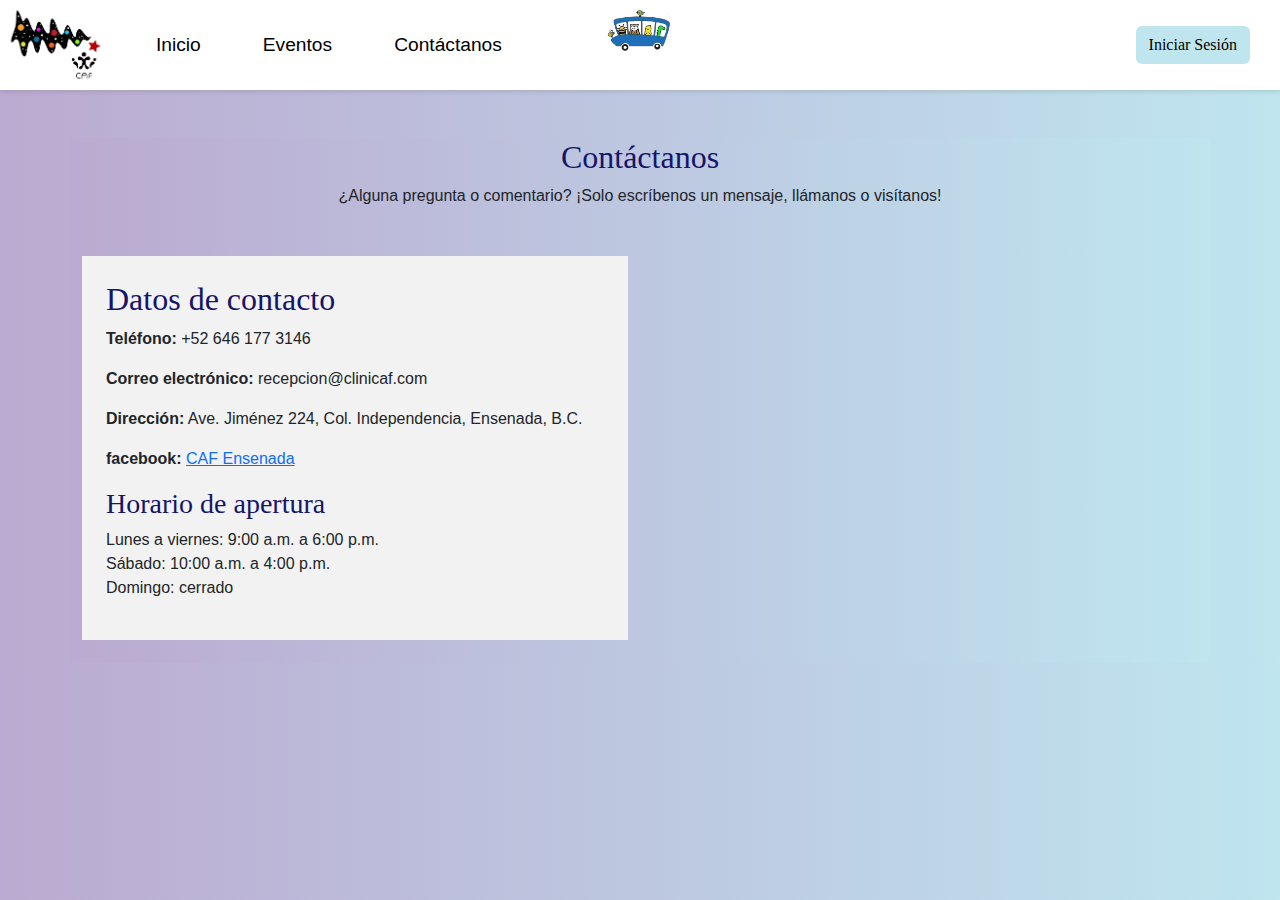
<file: about.html>
<!DOCTYPE html>
<html lang="en">
<head>
    <meta charset="UTF-8">
    <meta name="viewport" content="width=device-width, initial-scale=1.0">
    <title>Contactanos</title>
    <link rel="stylesheet" href="https://cdn.jsdelivr.net/npm/bootstrap@5.3.0/dist/css/bootstrap.min.css"> 
    <link rel="stylesheet" integrity="sha384-QWTKZyjpPEjISv5WaRU9OFeRpok6YctnYmDr5pNlyT2bRjXh0JMhjY6hW+ALEwIH" crossorigin="anonymous">
    <link href="mystyles.css" rel="stylesheet">
    <style>
        /* Animación del camioncito */
        .bus-container {
          position: relative;
          width: 150px;
          height: 70px;
          margin: 0 40px;
        }
    
        .bus-image {
          position: absolute;
          top: 0;
          left: 0;
          width: 100px;
          height: auto;
          animation: drive 4s infinite linear;
        }
    
        @keyframes drive {
          0%   { transform: translateX(0); }
          50%  { transform: translateX(30px); }
          100% { transform: translateX(0); }
        }
    
        /* Nav personalizado */
        .menu-nav {
          padding: 45px 0;
          background-color: #ffffff;
          box-shadow: 0 2px 4px rgba(0,0,0,0.1);
        }
    
        .nav-link {
          color: #333;
          font-weight: 500;
        }
    
        .nav-link:hover {
          color: #0056b3;
        }
      </style>
</head>
<body>
   
     <!-- Barra de Navegación -->
     <nav class="menu-nav d-flex align-items-center">
        <div>
           <a class="navbar-brand" href="https://encrypted-tbn0.gstatic.com/images?q=tbn:ANd9GcSaDDpyVF623UHbQQfbAT318PhPMpJr4XO5rb4TLBGInxfQPMznuQ5pk7W0-aIm7JYcZkM&usqp=CAU">
              <img src="images/logo_CAF-sin fondo.png" alt="Logo" height="110">
           </a>
        </div>
        <ul class="nav">
           <li class="nav-item"><a class="nav-link " href="index.html">Inicio</a></li>
           <li class="nav-item"><a class="nav-link" href="eventos.html">Eventos</a></li>
           <li class="nav-item"><a class="nav-link" href="about.html">Contáctanos</a></li>
        </ul>
         <!-- Camioncito entre enlaces y botón -->
  <div class="bus-container">
    <img src="images/camion.png" alt="Camioncito" class="bus-image">
  </div>
  <a href="login.html" class="btn ms-auto" style="background-color: #bfe5ef; color: black;">Iniciar Sesión</a>
     </nav> 

     
    <div class="container mt-5" style="background: linear-gradient(to right, #bbaad1, #bfe5ef);">
        <div class="text-center mb-4">
            <h2>Contáctanos</h2>
            <p>¿Alguna pregunta o comentario? ¡Solo escríbenos un mensaje, llámanos o visítanos!</p>
        </div>
        <div class="row mt-5">
            <div class="col-md-6">
                <div class="p-4" style="background-color: #f2f2f2;">
                    <h2>Datos de contacto</h2>
                    <p><strong>Teléfono:</strong> +52 646 177 3146</p>
                    <p><strong>Correo electrónico:</strong> recepcion@clinicaf.com</p>
                    <p><strong>Dirección:</strong> Ave. Jiménez 224, Col. Independencia, Ensenada, B.C.</p>
                    <p><strong>facebook:</strong> <a href="https://www.facebook.com/caf.ensenada/?locale=es_LA" target="_blank">CAF Ensenada</a></p>
                    <h3>Horario de apertura</h3>
                    <p>Lunes a viernes: 9:00 a.m. a 6:00 p.m.<br>
                       Sábado: 10:00 a.m. a 4:00 p.m.<br>
                       Domingo: cerrado</p>
                </div>
            </div>
            <div class="col-md-6">
                <iframe 
                    src="https://www.google.com/maps/embed?pb=!1m18!1m12!1m3!1d3356.198464113878!2d-116.5997494!3d31.8615829!2m3!1f0!2f0!3f0!3m2!1i1024!2i768!4f13.1!3m3!1m2!1s0x80d88d8e8ea24f8d%3A0xa42d7c7b565ff809!2sCAF%20Centro%20de%20Apoyo%20a%20la%20Familia!5e0!3m2!1ses-419!2smx!4v1710532827983!5m2!1ses-419!2smx" 
                    width="100%" 
                    height="400" 
                    style="border: 0;" 
                    allowfullscreen="" 
                    loading="lazy"></iframe>
            </div>
        </div>
    </div>
    
    
</body>
</html>
</file>
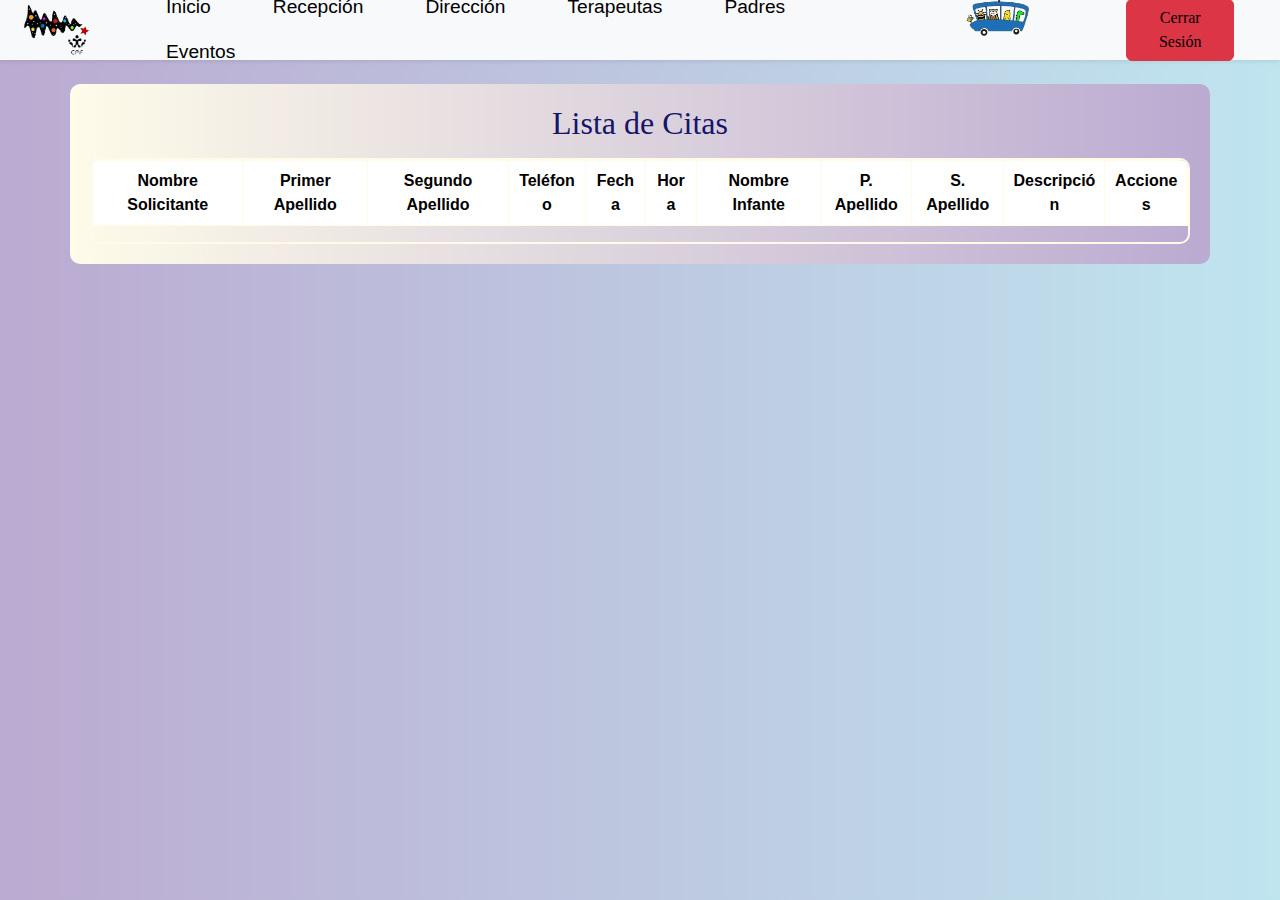
<file: listaCitas.html>
<!DOCTYPE html>
<html lang="en">
<head>
  <meta charset="UTF-8" />
  <meta name="viewport" content="width=device-width, initial-scale=1.0"/>
  <title>Contactanos</title>
  <link rel="stylesheet" href="https://cdn.jsdelivr.net/npm/bootstrap@5.3.0/dist/css/bootstrap.min.css"/>
  <link rel="stylesheet" href="https://cdn.jsdelivr.net/npm/bootstrap-icons@1.10.5/font/bootstrap-icons.css"/>
  <link href="mystyles.css" rel="stylesheet" />

  <style>
    body {
      background-color: #f8f9fa;
    }

    .custom-table-container {
      background: linear-gradient(to right, #fefbe9, #bbaad1);
      padding: 20px;
      border-radius: 10px;
    }

    .custom-table-wrapper {
      max-height: 400px;
      overflow-y: auto;
      overflow-x: auto;
      border: 2px solid #fefbe9;
      border-radius: 10px;
    }

    table {
      width: 100%;
      min-width: 1000px;
      border-collapse: collapse;
    }

    thead th {
      position: sticky;
      top: 0;
      background-color: #fefbe9;
      z-index: 1;
    }

    th, td {
      padding: 10px;
      text-align: center;
      vertical-align: middle;
      border: 1px solid #fefbe9;
      background-color: rgba(255, 255, 255, 0.85);
      word-break: break-word;
    }

    .btn-icon {
      border: none;
      background: none;
      color: #495057;
      font-size: 18px;
    }

    .btn-icon:hover {
      color: #dc3545;
    }

    .btn-edit:hover {
      color: #0d6efd;
    }
  </style>
   <style>
      /* Animación del camioncito */
      .bus-container {
        position: relative;
        width: 150px;
        height: 70px;
        margin: 0 40px;
      }
  
      .bus-image {
        position: absolute;
        top: 0;
        left: 0;
        width: 100px;
        height: auto;
        animation: drive 4s infinite linear;
      }
  
      @keyframes drive {
        0%   { transform: translateX(0); }
        50%  { transform: translateX(30px); }
        100% { transform: translateX(0); }
      }
      
</style>
</head>

<body>

<!-- Barra de Navegación -->
<nav class="menu-nav d-flex align-items-center px-3 py-2 bg-light shadow-sm">
  <div>
    <a class="navbar-brand" href="#">
      <img src="images/logo_CAF-sin fondo.png" alt="Logo" height="80">
    </a>
  </div>
  <ul class="nav ms-4">
    <li class="nav-item"><a class="nav-link" href="iniciolog.html">Inicio</a></li>
    <li class="nav-item"><a class="nav-link" href="recepcion.html">Recepción</a></li>
    <li class="nav-item"><a class="nav-link" href="direccion.html">Dirección</a></li>
    <li class="nav-item"><a class="nav-link" href="terapia.html">Terapeutas</a></li>
    <li class="nav-item"><a class="nav-link" href="padres.html">Padres</a></li>
    <li class="nav-item"><a class="nav-link" href="eventoslog.html">Eventos</a></li>
  </ul>
   <!-- Camioncito entre enlaces y botón -->
   <div class="bus-container">
      <img src="images/camion.png" alt="Camioncito" class="bus-image">
    </div>
  <a href="index.html" class="btn btn-danger ms-auto">Cerrar Sesión</a>
</nav>

<!-- Contenido -->
<div class="container mt-4 custom-table-container">
  <h2 class="text-center mb-3">Lista de Citas</h2>

  <div class="custom-table-wrapper">
    <table class="table table-hover text-center">
      <thead>
        <tr>
          <th>Nombre Solicitante</th>
          <th>Primer Apellido</th>
          <th>Segundo Apellido</th>
          <th>Teléfono</th>
          <th>Fecha</th>
          <th>Hora</th>
          <th>Nombre Infante</th>
          <th>P. Apellido</th>
          <th>S. Apellido</th>
          <th>Descripción</th>
          <th>Acciones</th>
        </tr>
      </thead>
      <tbody id="list">
        <!-- Aquí se agregarán dinámicamente las filas con JS -->
        <!-- Ejemplo de fila -->
        <tr>
          <td>María</td>
          <td>López</td>
          <td>Ramírez</td>
          <td>3123456789</td>
          <td>21/03/2025</td>
          <td>10:00 AM</td>
          <td>Juan</td>
          <td>López</td>
          <td>Ramírez</td>
          <td>Evaluación</td>
          <td>
            <button class="btn-icon btn-edit"><i class="bi bi-pencil-square"></i></button>
            <button class="btn-icon"><i class="bi bi-trash3-fill"></i></button>
          </td>
        </tr>
      </tbody>
    </table>
  </div>

  <button id="clearButton" class="btn btn-danger mt-3" onclick="confirmClearStorage()" style="display: none;">
    Borrar Todas las Citas
  </button>
</div>

<script>
  function confirmClearStorage() {
    if (confirm("¿Está seguro de que desea borrar todas las citas?")) {
      clearStorage();
    }
  }
</script>

<script src="scripts/agendar.js"></script>
</body>
</html>
</file>
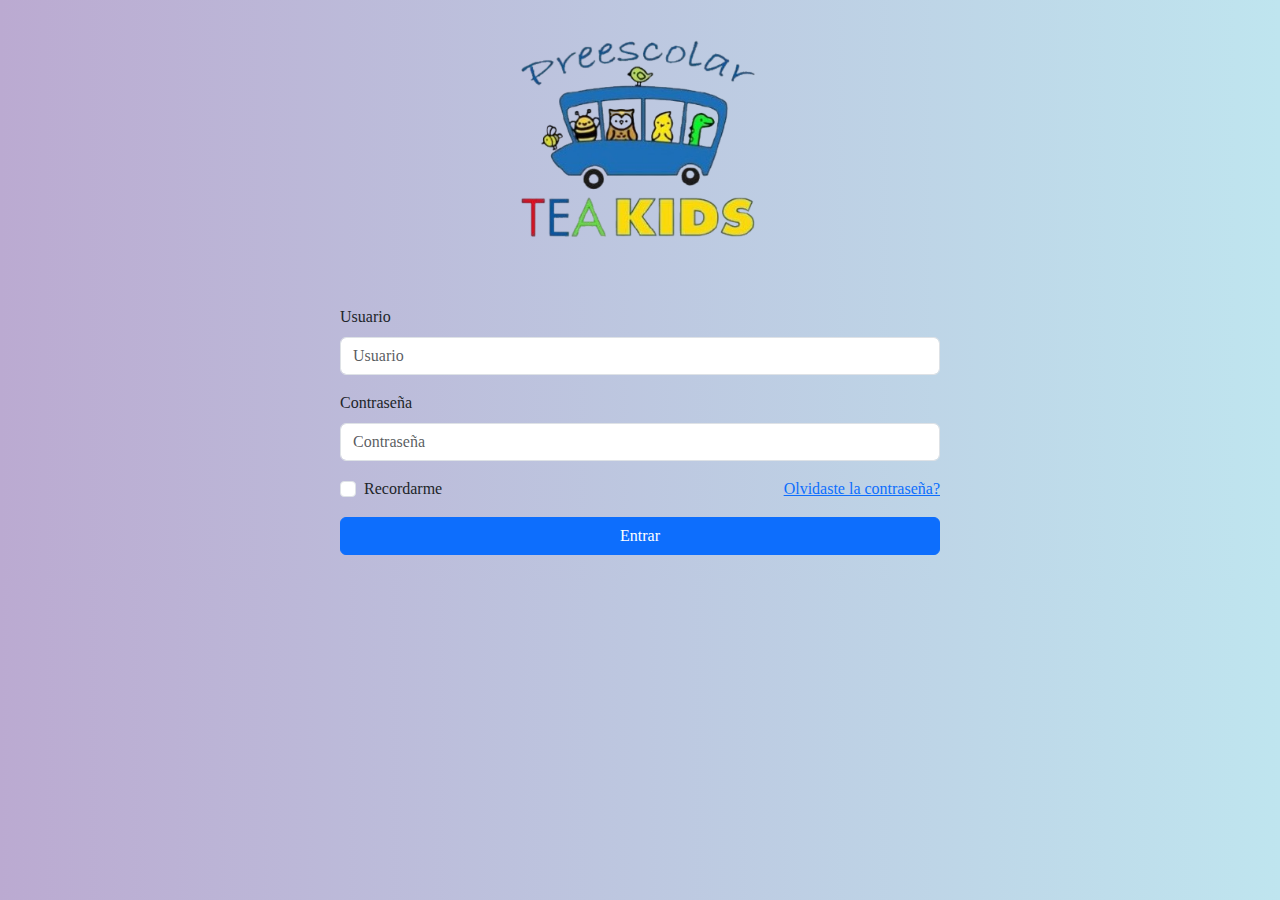
<file: login.html>
<!DOCTYPE html>
<html lang="en">
  

<head>
    <meta charset="UTF-8">
    <meta name="viewport" content="width=device-width, initial-scale=1.0">
    <title>Contactanos</title>
    <link rel="stylesheet" href="https://cdn.jsdelivr.net/npm/bootstrap@5.3.0/dist/css/bootstrap.min.css"> 
    <link rel="stylesheet" integrity="sha384-QWTKZyjpPEjISv5WaRU9OFeRpok6YctnYmDr5pNlyT2bRjXh0JMhjY6hW+ALEwIH" crossorigin="anonymous">
    <link href="mystyles.css" rel="stylesheet">
    
</head>
<body>
   
    <div class="login-container d-flex align-items-center justify-content-center">
        <div class="login-box p-4 rounded">
            <div class="text-center mb-4">
                <img src="images/Prescolar_kids.png" alt="User Icon" class="img-fluid" width="600">
            </div>
            <form>
                <div class="form-group mb-3">
                    <label for="username" class="form-label"><i class="bi bi-person"></i> Usuario</label>
                    <input type="text" class="form-control" id="username" placeholder="Usuario">
                </div>
                <div class="form-group mb-3">
                    <label for="password" class="form-label"><i class="bi bi-lock"></i> Contraseña</label>
                    <input type="password" class="form-control" id="password" placeholder="Contraseña">
                </div>
                <div class="form-check mb-3">
                    <input type="checkbox" class="form-check-input" id="Recordarme">
                    <label class="form-check-label" for="rememberMe">Recordarme</label>
                    <a href="#" class="float-end">Olvidaste la contraseña?</a>
                </div>
                <button type="submit" class="btn btn-primary w-100" onclick="window.location.href='iniciolog.html'; return false;">Entrar</button>
            </form>
        </div>
    </div>
    <script src="https://cdn.jsdelivr.net/npm/bootstrap@5.3.0/dist/js/bootstrap.bundle.min.js"></script>
    
    
</body>
</html>
</file>
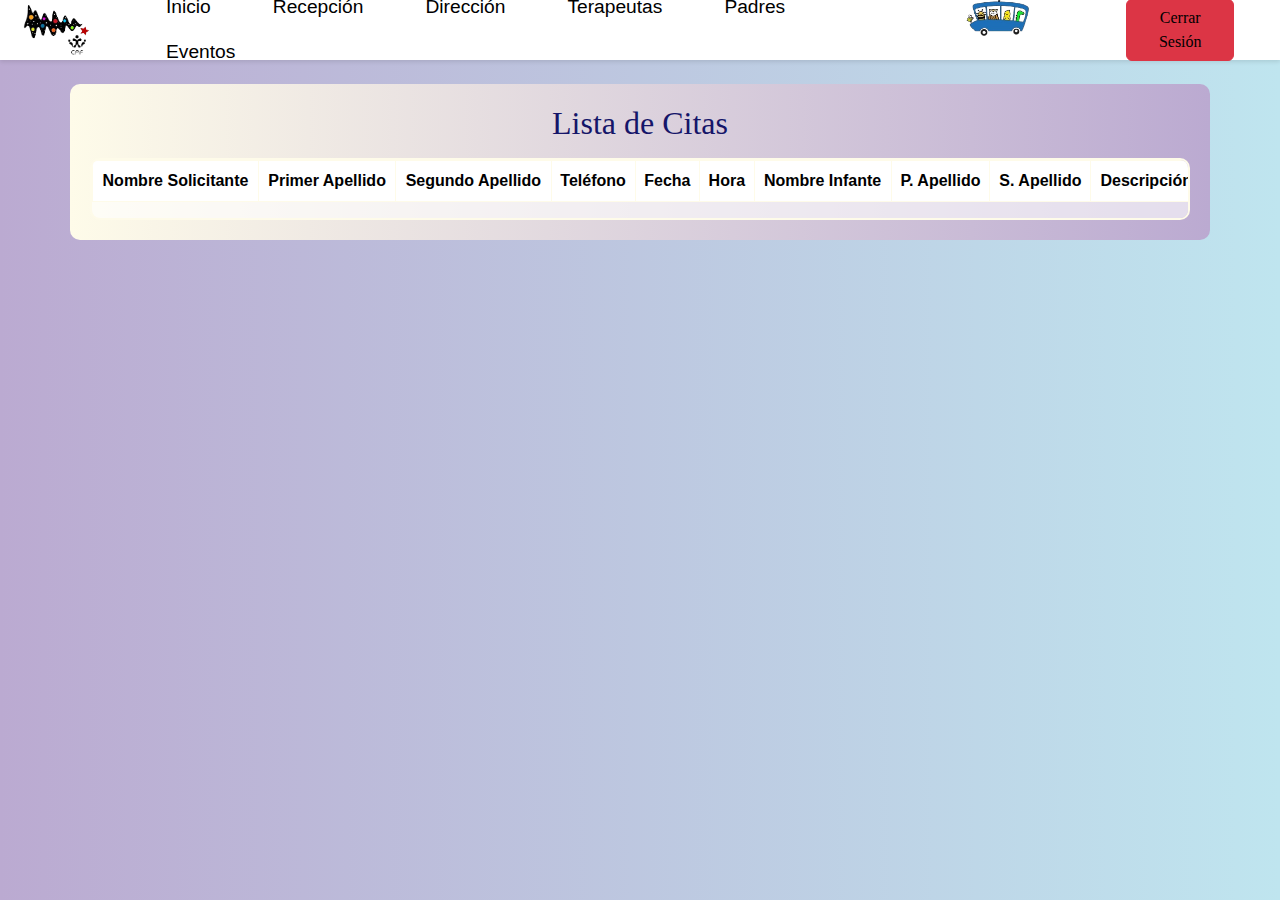
<file: prueba.html>
<!DOCTYPE html>
<html lang="en">
<head>
  <meta charset="UTF-8" />
  <meta name="viewport" content="width=device-width, initial-scale=1.0"/>
  <title>Contáctanos</title>
  
  <!-- Estilos y Bootstrap -->
  <link rel="stylesheet" href="https://cdn.jsdelivr.net/npm/bootstrap@5.3.0/dist/css/bootstrap.min.css"/>
  <link rel="stylesheet" href="https://cdn.jsdelivr.net/npm/bootstrap-icons@1.10.5/font/bootstrap-icons.css"/>
  <link href="mystyles.css" rel="stylesheet" />

  <style>
    body {
      background-color: #f8f9fa;
    }

    .custom-table-container {
      background: linear-gradient(to right, #fefbe9, #bbaad1);
      padding: 20px;
      border-radius: 10px;
    }

    .custom-table-wrapper {
      max-height: 400px;
      overflow-y: auto;
      overflow-x: auto;
      border: 2px solid #fefbe9;
      border-radius: 10px;
      background-color: rgba(255, 255, 255, 0.6);
    }

    table {
      min-width: 1200px;
      width: 100%;
      border-collapse: collapse;
    }

    thead th {
      position: sticky;
      top: 0;
      background-color: #fefbe9;
      z-index: 1;
    }

    th, td {
      padding: 10px;
      text-align: center;
      vertical-align: middle;
      border: 1px solid #fefbe9;
      background-color: rgba(255, 255, 255, 0.85);
      word-break: break-word;
    }

    .btn-icon {
      border: none;
      background: none;
      color: #495057;
      font-size: 18px;
    }

    .btn-icon:hover {
      color: #dc3545;
    }

    .btn-edit:hover {
      color: #0d6efd;
    }

    /* Camioncito animado */
    .bus-container {
      position: relative;
      width: 150px;
      height: 70px;
      margin: 0 40px;
    }

    .bus-image {
      position: absolute;
      top: 0;
      left: 0;
      width: 100px;
      height: auto;
      animation: drive 4s infinite linear;
    }

    @keyframes drive {
      0%   { transform: translateX(0); }
      50%  { transform: translateX(30px); }
      100% { transform: translateX(0); }
    }

    .menu-nav {
      background-color: #ffffff;
      box-shadow: 0 2px 4px rgba(0,0,0,0.1);
    }
  </style>
</head>

<body>

<!-- Barra de Navegación -->
<nav class="menu-nav d-flex align-items-center px-3 py-2">
  <div>
    <a class="navbar-brand" href="#">
      <img src="images/logo_CAF-sin fondo.png" alt="Logo" height="80">
    </a>
  </div>

  <ul class="nav ms-4">
    <li class="nav-item"><a class="nav-link" href="iniciolog.html">Inicio</a></li>
    <li class="nav-item"><a class="nav-link" href="recepcion.html">Recepción</a></li>
    <li class="nav-item"><a class="nav-link" href="direccion.html">Dirección</a></li>
    <li class="nav-item"><a class="nav-link" href="terapia.html">Terapeutas</a></li>
    <li class="nav-item"><a class="nav-link" href="padres.html">Padres</a></li>
    <li class="nav-item"><a class="nav-link" href="eventoslog.html">Eventos</a></li>
  </ul>

  <!-- Camioncito -->
  <div class="bus-container">
    <img src="images/camion.png" alt="Camioncito" class="bus-image">
  </div>

  <a href="index.html" class="btn btn-danger ms-auto">Cerrar Sesión</a>
</nav>

<!-- Contenido -->
<div class="container mt-4 custom-table-container">
  <h2 class="text-center mb-3">Lista de Citas</h2>

  <!-- Tabla con scroll -->
  <div class="custom-table-wrapper">
    <table class="table table-hover text-center">
      <thead>
        <tr>
          <th>Nombre Solicitante</th>
          <th>Primer Apellido</th>
          <th>Segundo Apellido</th>
          <th>Teléfono</th>
          <th>Fecha</th>
          <th>Hora</th>
          <th>Nombre Infante</th>
          <th>P. Apellido</th>
          <th>S. Apellido</th>
          <th>Descripción</th>
          <th>Acciones</th>
        </tr>
      </thead>
      <tbody id="list">
        <!-- Ejemplo de fila -->
        <tr>
          <td>María</td>
          <td>López</td>
          <td>Ramírez</td>
          <td>3123456789</td>
          <td>21/03/2025</td>
          <td>10:00 AM</td>
          <td>Juan</td>
          <td>López</td>
          <td>Ramírez</td>
          <td>Evaluación</td>
          <td>
            <button class="btn-icon btn-edit"><i class="bi bi-pencil-square"></i></button>
            <button class="btn-icon"><i class="bi bi-trash3-fill"></i></button>
          </td>
        </tr>
        <!-- Más registros se agregarán dinámicamente -->
      </tbody>
    </table>
  </div>

  <button id="clearButton" class="btn btn-danger mt-3" onclick="confirmClearStorage()" style="display: none;">
    Borrar Todas las Citas
  </button>
</div>

<!-- Scripts -->
<script>
  function confirmClearStorage() {
    if (confirm("¿Está seguro de que desea borrar todas las citas?")) {
      clearStorage();
    }
  }
</script>

<script src="scripts/agendar.js"></script>
</body>
</html>
</file>
<file: mystyles.css>
body {
    font-family: poppins;
    background: linear-gradient(to right, #bbaad1, #bfe5ef); /*color de fondo gradiente*/
  
}

.fondo-login {
    background-image: url('images/Edificio-CAF.jpg');
    background-size: cover;
    background-repeat: no-repeat;
    background-position: center;
    height: 100vh;
    margin: 0;  
}

/*Estilo de los títulos*/
h1  {
    font-family: 'Lilita One';
    color: rgb(21, 21, 105);
    text-align: center;
    margin-top: 20px; /* Espacio antes del h1 */
    margin-bottom: 20px; /* Espacio después del h1 */
}
h2, h3 {
    font-family: 'Lilita One';
    color: rgb(21, 21, 105);
}

p, li, th, td {
    font-family: 'Poppins', sans-serif;
}
/*Menú de navegación */
.menu-nav {
    height: 60px;
    background-color: #ffffff;
    padding: 45px 0;
    display: flex;
    align-items: center;
    padding-bottom: 60px ;
    }
   /*Con la siguiente clase del menú de navegación , agregamos espacio entre las palabras(a= los links)*/
.menu-nav a {
    margin-right: 30px;
    color: black; /* Texto en negro */
}
.menu-nav a:hover { /* Cambia el color cuando se pasa el mouse */
    color: rgb(255, 255, 255);
}
.nav-link {
    font-family: 'Poppins', sans-serif;
    font-size: 1.2rem;
    transition: background-color 0.3s, color 0.3s;
    color: black; /* Texto en negro */
}
.nav-link:hover, .nav-link.active {
    background-color: #bbaad1;
    color: white;
}
table {
    width: 90%;
    border: 1px solid #bfe5ef;
    border-collapse: collapse;
    margin-right: 20px;
    text-align: center;
    background-color: transparent; /* Fondo transparente */
}

/*Sección del Centro*/
.hero {
    background: url('images/prescolar kids sin fondo.png') no-repeat center center/cover;
    height: 400px;
    display: flex;
    align-items: center;
    justify-content: center;
    color: white;
    text-shadow: 2px 2px 5px rgba(0,0,0,0.7);
    margin-top: 60px;
}

.hero h2, .hero p {
    position: relative;
    z-index: 2;
}
.hero h2 {
    font-size: 2.5rem;
    font-weight: bold;
}

.hero p {
    font-size: 1.2rem;
}

.container .btn {
    padding: 10px 20px;
    font-size: 1.1rem;
    border-radius: 25px;
    
}
.imag-Center{
    display: block;
    border-radius: 50%;
    margin-left: auto;
    margin-right: auto;
    width: 10%; /* Ajusta el tamaño de la imagen */
    height: auto; /* Mantiene la proporción de la imagen */
    
}
.container img {
    max-width: 25%;
    height: auto;
    display: block;
    margin-left: auto;
    margin-right: auto;
} 
.centered-image {
        margin-top: 0%; /* Ajusta el margen superior según sea necesario */
}
/* Efecto de movimiento en las imágenes */
.hover-move {
    transition: transform 0.3s ease;
}

.hover-move:hover {
    transform: scale(1.05);
}
.about-container {
    display: flex;
    justify-content: space-between;
    margin-top: 200px;
}
´.background-image {
    background-color: #bfe5ef;
}
.container {
    
    background-color: #bfe5ef;
    
}
</file>
